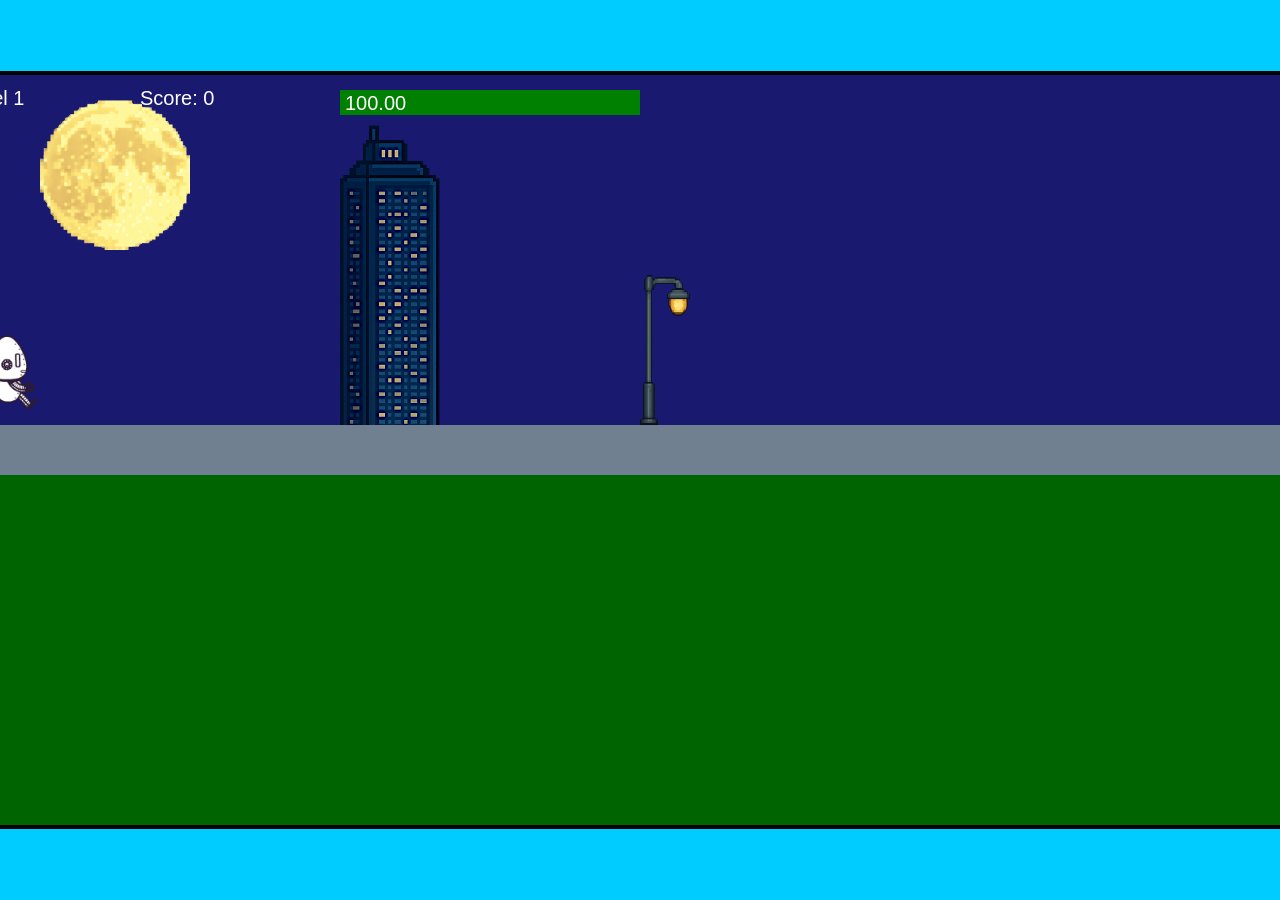
<file: fsd-projects/runtime/index.html>
<!DOCTYPE html>
<html lang="en">
  <head>
    <meta charset="UTF-8" />
    <meta name="viewport" content="width=device-width, initial-scale=1.0" />
    <title>Runtime Neo</title>
    <link rel="stylesheet" href="runtime.css" />
    <script src="https://code.jquery.com/jquery-3.1.0.js"></script>
    <script src="setup.js"></script>
    <script src="levels.js"></script>
    <script src="scenery.js"></script>
    <script src="student.js"></script>
    <script src="main.js"></script>
  </head>
  <body id="body">
    <canvas id="gameCanvas" width="1400" height="750"></canvas>
    <img id="player" src="images/halle.png" />
    <img id="projectile" src="images/projectile.png" />
    <img id="basicPlatform" src="images/interactable/basicPlatform.png" />
    <img id="spikes" src="images/interactable/spikes.png" />
    <img id="bug" src="images/interactable/bug.png" />
    <img id="healthUp" src="images/interactable/healthUp.png" />
    <img id="flag" src="images/interactable/flag.png" />
    <img id="moon" src="images/backgrounds/moon.png" />
    <img id="building" src="images/backgrounds/building.png" />
    <img id="lamp" src="images/backgrounds/lamp.png" />
  </body>
</html>
</file>
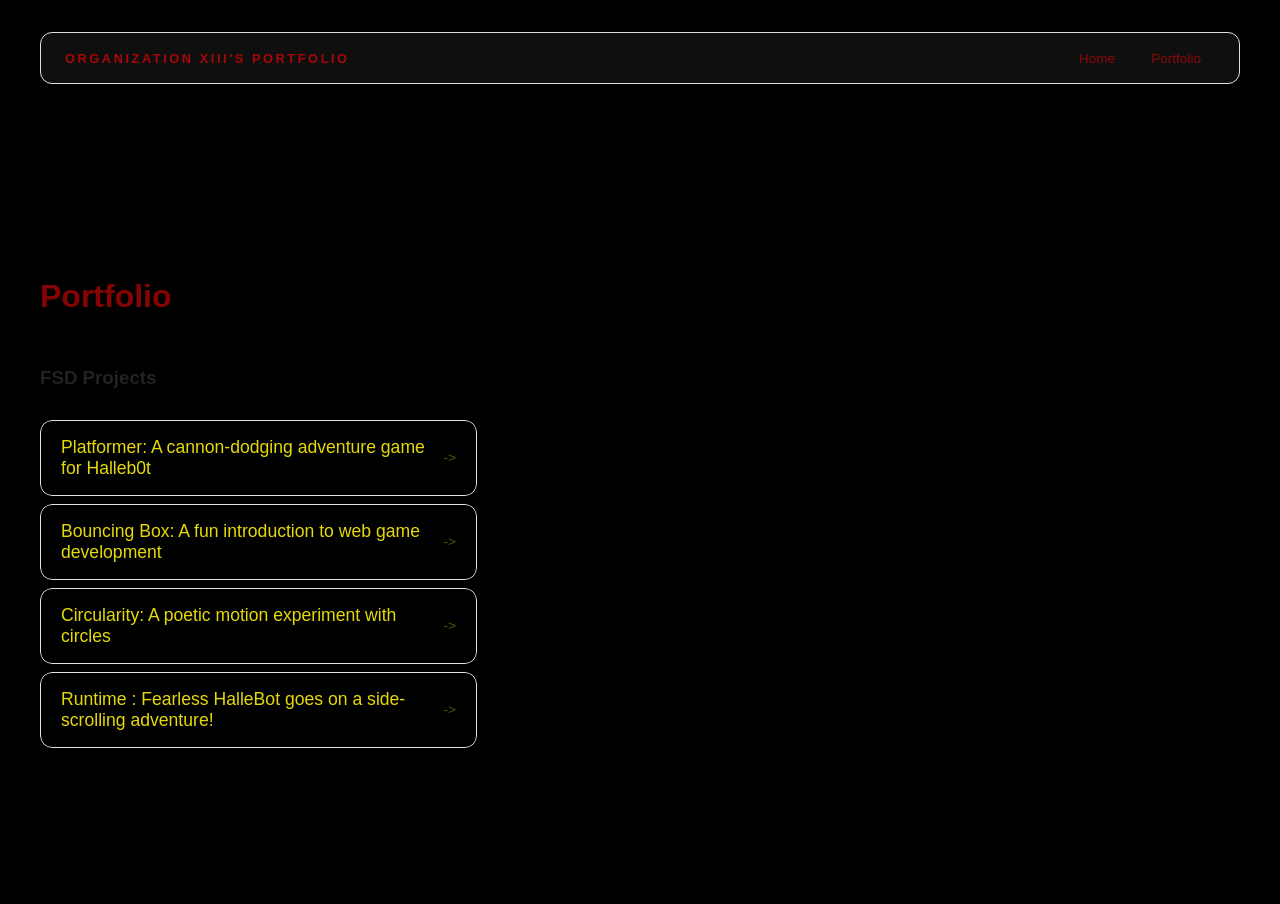
<file: portfolio.html>
<!DOCTYPE html>
<html>
  <head>
    <title>My First Website</title>
  <link rel="stylesheet" href="style.css" />
  </head>

  <body>
    <!-- All content goes here -->
    <div id="all-contents">
      <nav>
    <h1>Organization XIII's Portfolio</h1>
    <ul id="nav-ul">
     <li class="nav-li">
  <a href="index.html">Home</a>
</li> 
    <li class="nav-li">
  <a href="portfolio.html">Portfolio</a>
</li>
</ul>


  </nav>

  <main>
    <div class="content">
    <h1>Portfolio</h1>
    <h3>FSD Projects</h3>
    <ul id="portfolio">
     <li>
  <a href="fsd-projects/platformer/">Platformer: A cannon-dodging adventure game for Halleb0t</a>
</li>
<li>
  <a href="fsd-projects/bouncing-box/">Bouncing Box: A fun introduction to web game development</a>
</li>
<li>
  <a href="fsd-projects/circularity/">Circularity: A poetic motion experiment with circles</a>
</li>
<li>
 <a href="fsd-projects/runtime/">Runtime : Fearless HalleBot goes on a side-scrolling adventure!</a>
</li>


    </ul>

    <!-- ASD Projects will go here -->

  </div>
  </main>
    </div>
  </body>
</html>
</file>
<file: fsd-projects/runtime/runtime.css>
/* runtime.css */
/* Styles for Runtime Neo auto-runner game */

img {
  display: none;
}

#gameCanvas {
  position: absolute;
  border: 4px solid #000;
  top: 50%;
  left: 50%;
  transform: translate(-50%, -50%);
}

body {
  margin: 0;
  background-color: #00ccff;
  font-family: Arial, sans-serif;
  text-align: center;
  overflow: hidden;
}
</file>
<file: style.css>
* {
  box-sizing: border-box;
}

body {
  margin: 0;
  background: #000;
  color: #222;
  font-family: "Helvetica Neue", Arial, sans-serif;
}

#all-contents {
  max-width: 1500px;
  min-height: 100vh;
  margin: 0 auto;
  padding: 32px 40px;
}
main {
  display: grid;
  grid-template-columns: minmax(220px, 1fr) minmax(420px, 1.6fr);
  align-items: center;
  min-height: calc(100vh - 160px);
  gap: clamp(32px, 5vw, 80px);
}

.sidebar {
  width: 100%;
}

.content {
  display: flex;
  flex-direction: column;
  align-items: flex-start;
  gap: 12px;
}
h2 {
  margin: 0;
  font-size: clamp(4rem, 10vw, 7rem);
  line-height: 0.9;
  font-weight: 900;
  letter-spacing: -0.04em;
  text-transform: uppercase;
  color: #c00505b0;
}

.content > p {
  margin: 0;
  color: #0a649c;
  font-size: 0.9rem;
  text-transform: uppercase;
  letter-spacing: 0.15em;
  line-height: 1.4;
}
#interests {
  margin-top: 32px;
  width: 100%;
}

#interests h3 {
  margin: 0 0 12px;
  font-size: 0.75rem;
  font-weight: 700;
  text-transform: uppercase;
  letter-spacing: 0.2em;
  color: #c005ee;
}

#interests ul {
  list-style: none;
  margin: 0;
  padding: 0;
  display: flex;
  flex-wrap: wrap;
  gap: 8px;
}

#interests li {
  color: #e5da08;
  font-size: 1rem;
  font-weight: 600;
  padding: 10px 20px;
  background: #000000;
  border: 1px solid #ddd;
  border-radius: 100px;
  transition:
    background 0.25s ease,
    color 0.25s ease,
    transform 0.25s ease;
  cursor: default;
}

#interests li:hover {
  background: #000;
  color: #fff;
  border-color: #000;
  transform: translateY(-2px);
}
.sidebar-img {
  width: 100%;
  max-width: 760px;
  aspect-ratio: 3 / 4;
  object-fit: cover;
  display: block;
  border-radius: 16px;
  filter: grayscale(0%);
  box-shadow: 0 8px 30px rgba(0, 0, 0, 0.12);
  transition:
    filter 0.4s ease,
    transform 0.4s ease,
    box-shadow 0.4s ease;
}

.sidebar-img:hover {
  filter: grayscale(0%);
  transform: translateY(-4px);
  box-shadow: 0 16px 40px rgba(0, 0, 0, 0.18);
}
nav {
  display: flex;
  justify-content: space-between;
  align-items: center;
  margin-bottom: 48px;
  padding: 16px 24px;
  background: #0f0f0f;
  border: 1px solid #e0e0e0;
  border-radius: 12px;
}

nav h1 {
  margin: 0;
  font-size: 0.8rem;
  font-weight: 700;
  text-transform: uppercase;
  letter-spacing: 0.2em;
  color: #fd0303a3;
}

#nav-ul {
  list-style: none;
  display: flex;
  gap: 8px;
  margin: 0;
  padding: 0;
}

.nav-li a {
  color: #eb070793;
  text-decoration: none;
  font-size: 0.85rem;
  font-weight: 500;
  padding: 6px 14px;
  border-radius: 8px;
  transition:
    background 0.25s ease,
    color 0.25s ease;
}

.nav-li a:hover {
  background: #000;
  color: #fff;
}
/* Portfolio styles */
.content h1 {
  color: #c00505b0;
}

#portfolio {
  list-style: none;
  margin: 0;
  padding: 0;
  width: 100%;
  display: flex;
  flex-direction: column;
  gap: 8px;
}

#portfolio li {
  border-radius: 12px;
  overflow: hidden;
}

#portfolio a {
  display: flex;
  justify-content: space-between;
  align-items: center;
  text-decoration: none;
  color: #e5da08;
  padding: 16px 20px;
  font-size: 1.1rem;
  font-weight: 500;
  background: #000000;
  border: 1px solid #e0e0e0;
  border-radius: 12px;
  transition: background 0.25s ease, color 0.25s ease, transform 0.25s ease;
}

#portfolio a:hover {
  background: #000;
  color: #fff;
  transform: translateX(4px);
}

#portfolio a::after {
  content: "->";
  font-size: 0.85rem;
  opacity: 0.4;
  transition: opacity 0.25s ease;
  white-space: nowrap;
}

#portfolio a:hover::after {
  opacity: 1;
}
</file>
